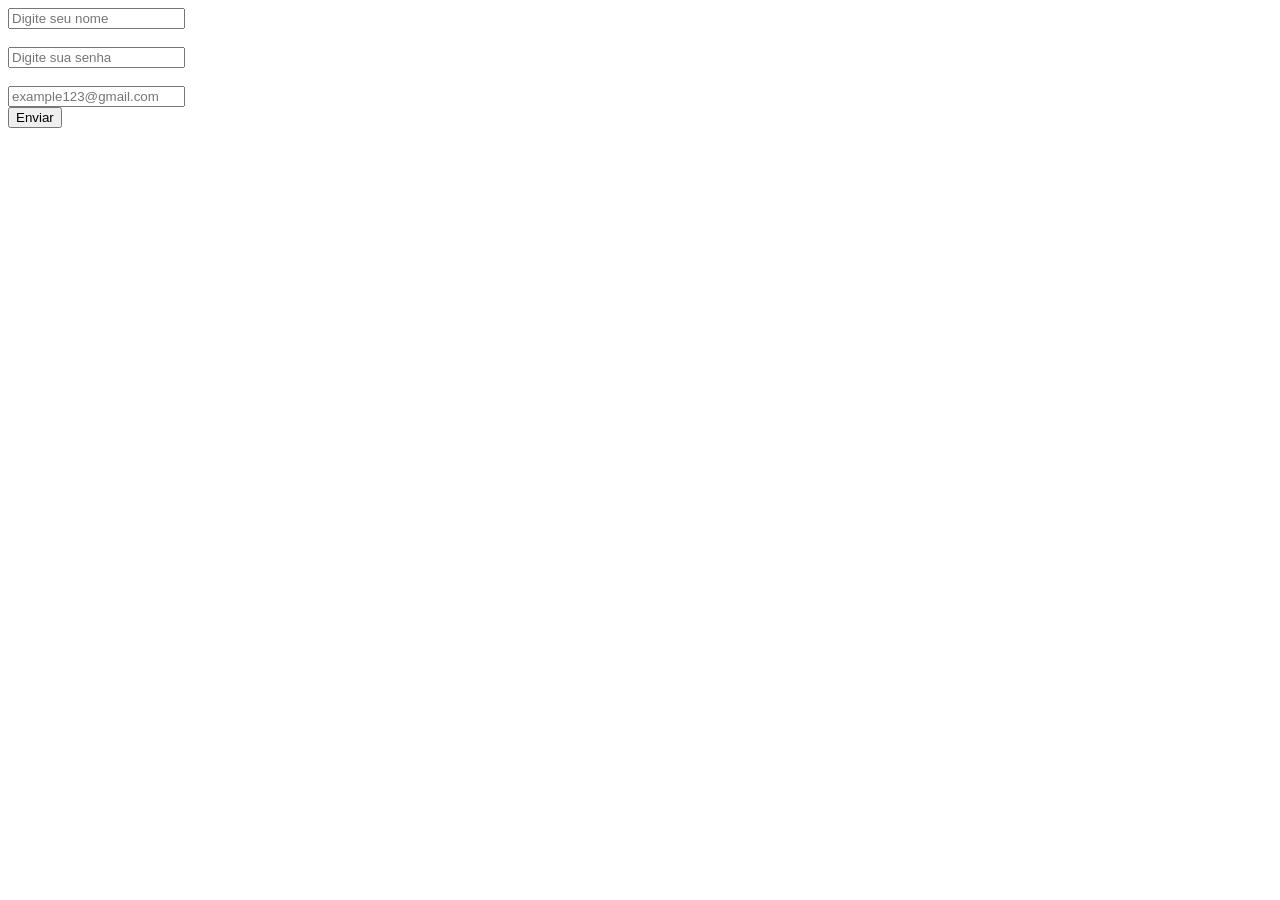
<file: aula03.html>
<!DOCTYPE html>
<html lang="pt-br">
<head>
    <meta charset="UTF-8">
    <meta name="viewport" content="width=device-width, initial-scale=1.0">
    <title>Document</title>
</head>
<body>
    <input type="text" placeholder="Digite seu nome" required>
    <br>
    <br>
    <input type="password" placeholder="Digite sua senha"required>
    <br>
    <br>
    <input type="email" placeholder="example123@gmail.com"required>
    <br>
    <button>Enviar</button>


</body>
</html>
</file>
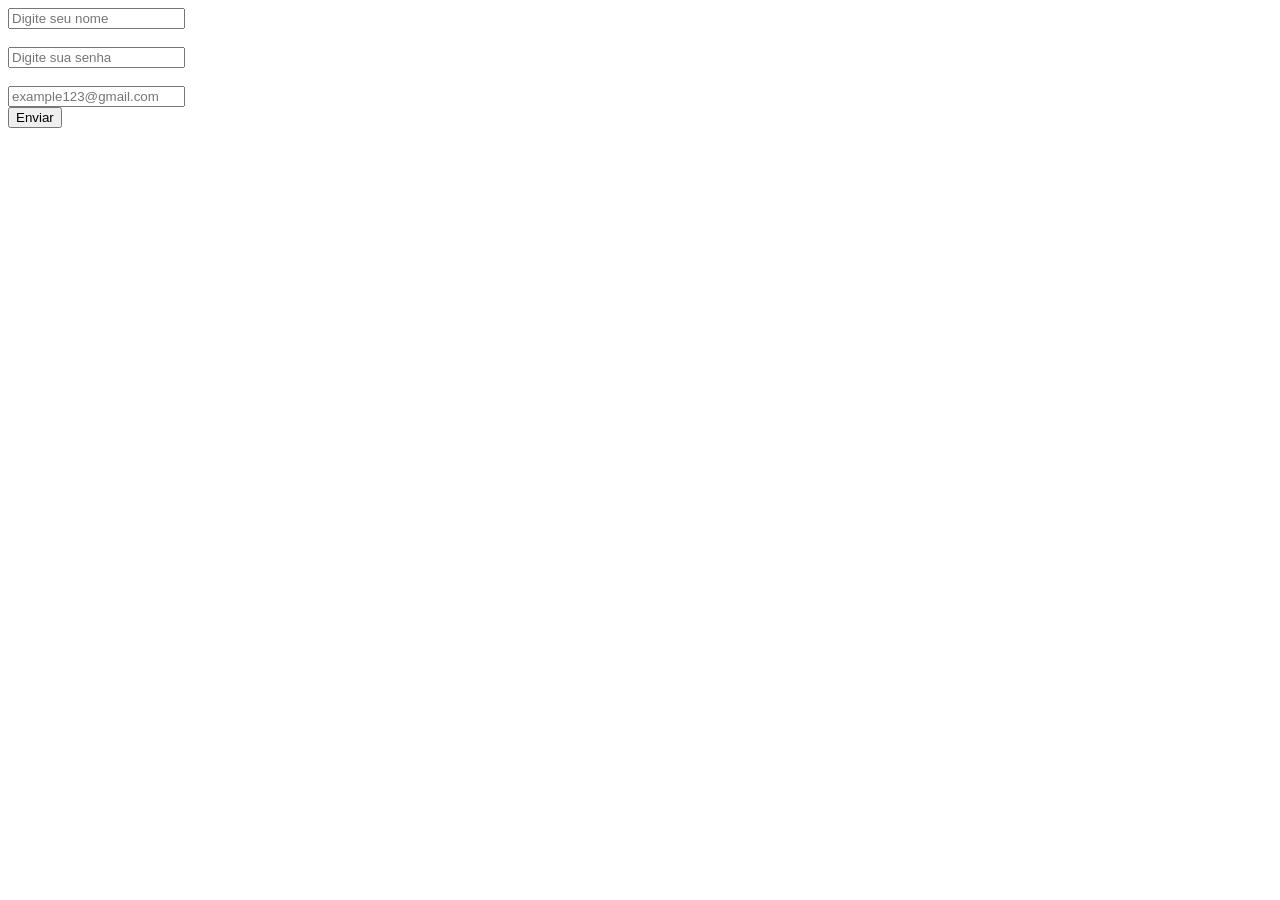
<file: cadastro.html>
<!DOCTYPE html>
<html lang="pt-br">
<head>
    <meta charset="UTF-8">
    <meta name="viewport" content="width=device-width, initial-scale=1.0">
    <title>Document</title>
</head>
<body>
     <input type="text" placeholder="Digite seu nome">
    <br>
    <br>
    <input type="password" placeholder="Digite sua senha">
    <br>
    <br>
    <input type="email" placeholder="example123@gmail.com">
    <br>
    <button>Enviar</button>
</body>
</html>
</file>
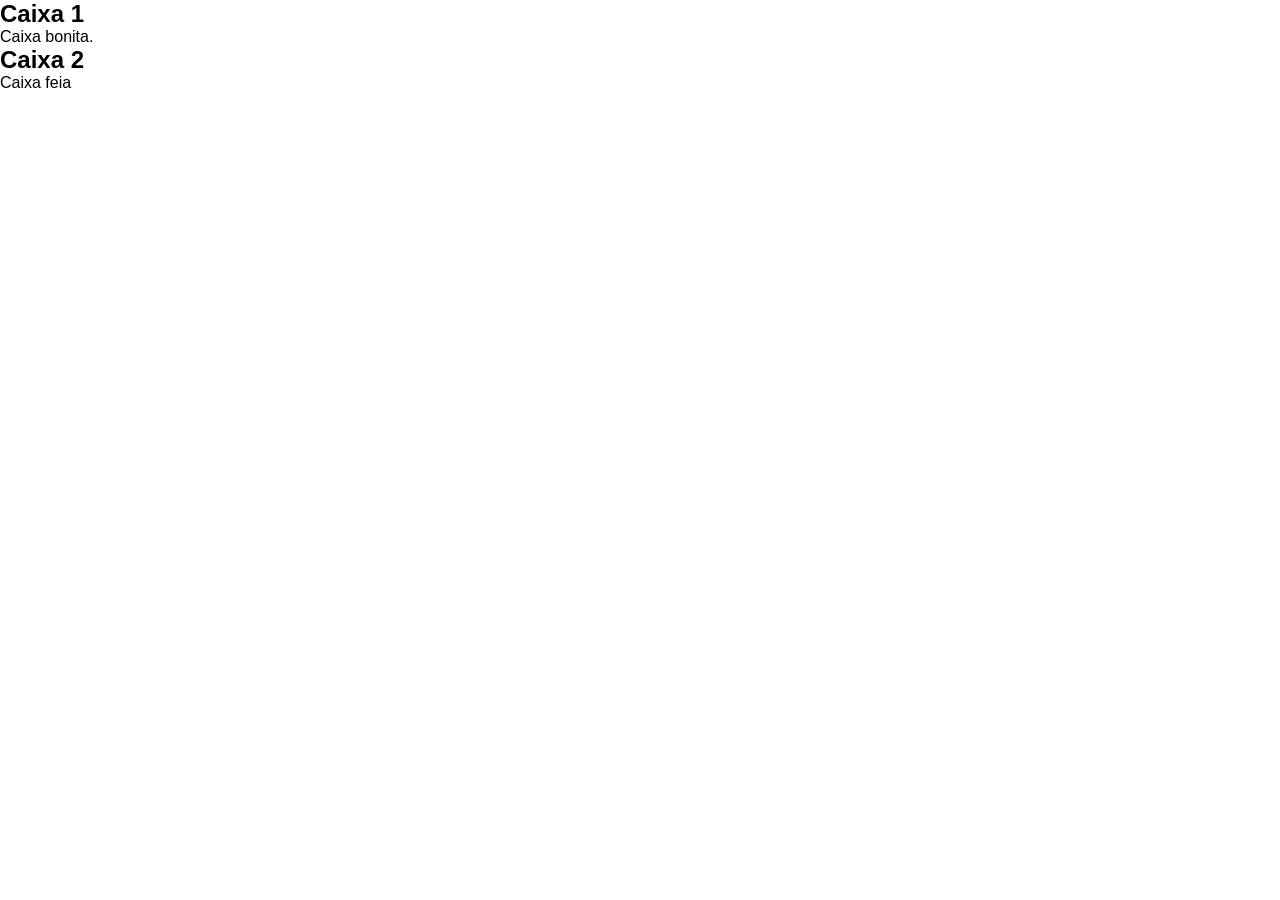
<file: caixa.html>
<!DOCTYPE html>
<html lang="pt-br">
<head>
    <meta charset="UTF-8">
    <meta name="viewport" content="width=device-width, initial-scale=1.0">
    <title>Document</title>
    <link rel="stylesheet" href="style.css">
</head>
<body>
    
    <div class="caixa1">
        <h2>Caixa 1</h2>
        <p>Caixa bonita.</p>
    </div>

    <div class="caixa2">
        <h2>Caixa 2</h2>
        <p>Caixa feia</p>
    </div>

</body>
</html>
</file>
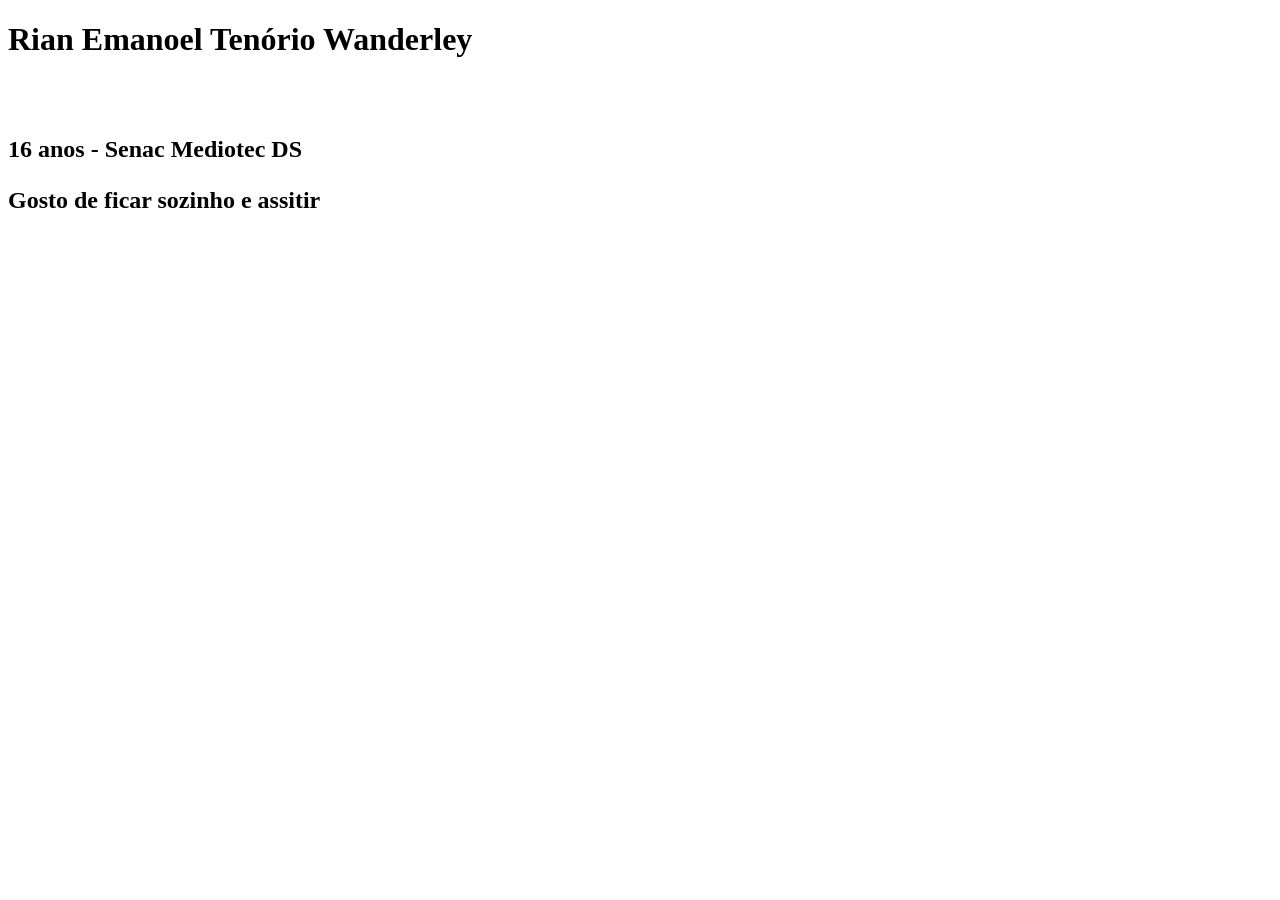
<file: minhaprimeirapagina.html>
<!DOCTYPE html>
<html lang="pt-br">
<head>
    <meta charset="UTF-8">
    <meta name="viewport" content="width=device-width, initial-scale=1.0">
    <title>Document</title>
</head>
<body>
     <h1>Rian Emanoel Tenório Wanderley</h1>
     <br>
     <br>
    <h2>16 anos - Senac Mediotec DS
    <p>Gosto de ficar sozinho e assitir</p>

    <br>

    <!--  -->
</body>
</html>
</file>
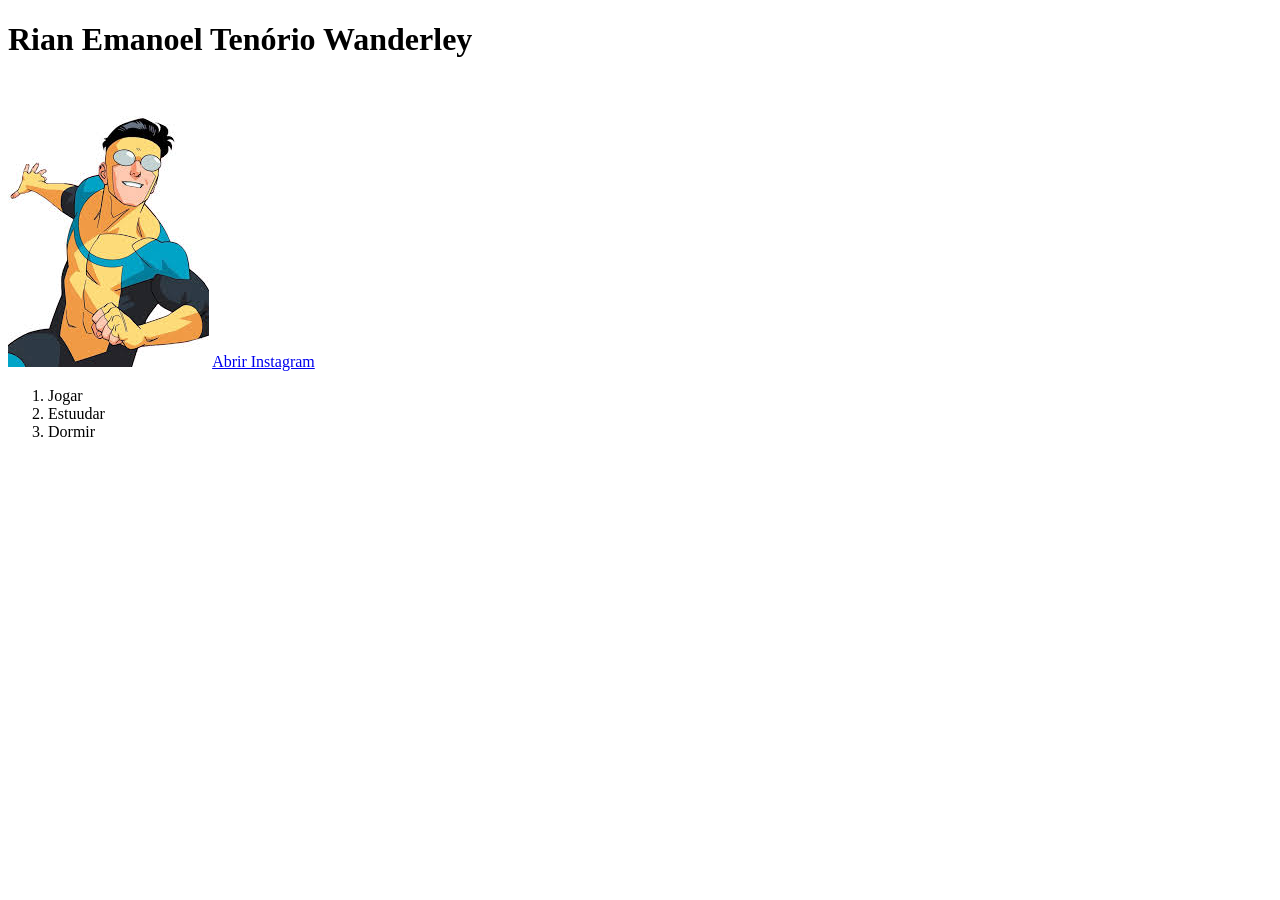
<file: perfil.html>
<!DOCTYPE html>
<html lang="pt-br">
<head>
    <meta charset="UTF-8">
    <meta name="viewport" content="width=device-width, initial-scale=1.0">
    <title>Document</title>
</head>
<body>
    <h1>Rian Emanoel Tenório Wanderley</h1>
     <br>
     <br>

    <img src="[data-uri]">

    <a href="https://www.instagram.com/so_tem_rian/" target="_blank">Abrir Instagram</a>
    <br>
        <ol><li>Jogar</li>
        <li>Estuudar</li>
        <li>Dormir</li></ol>
</body>
</html>
</file>
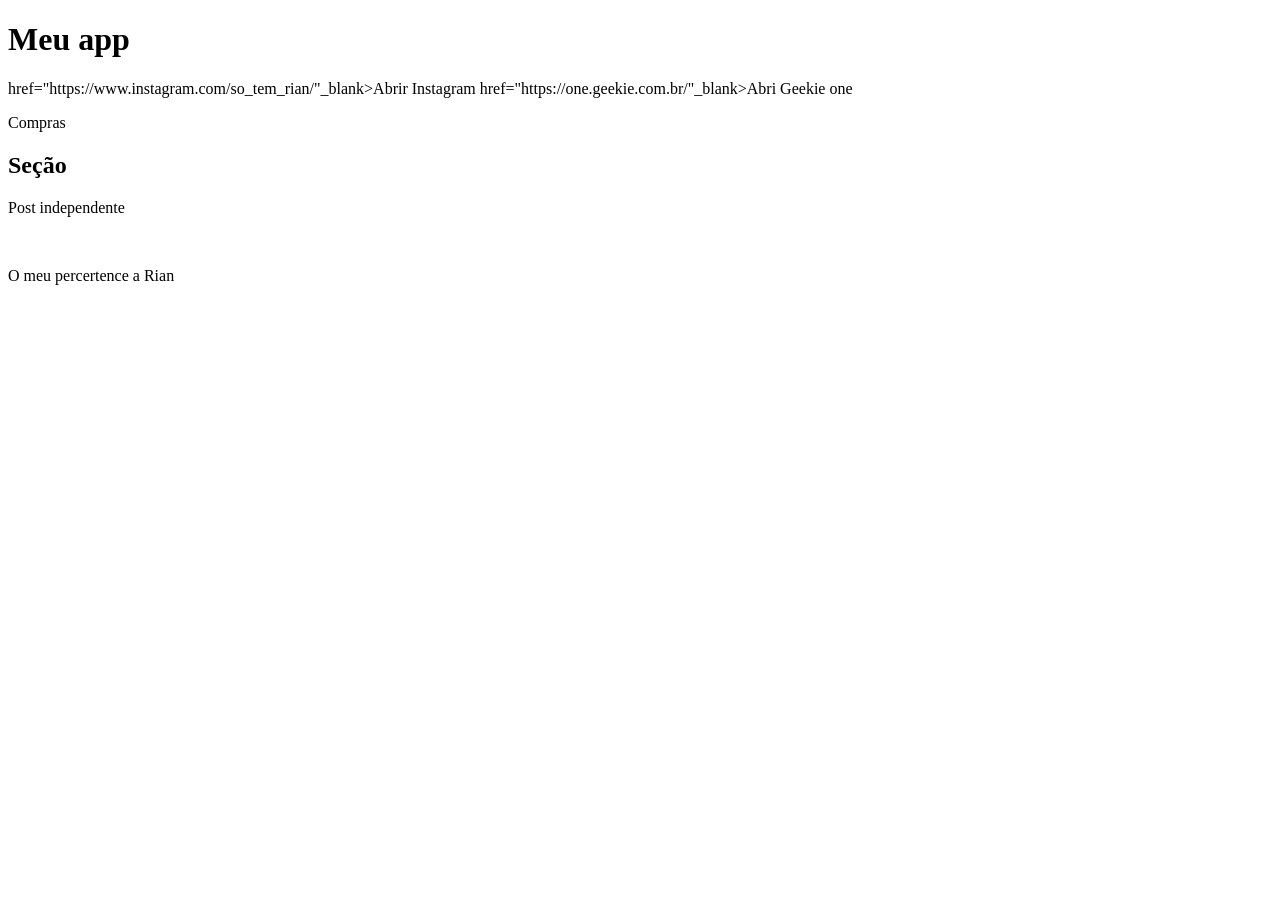
<file: site-semantico.html>
<!DOCTYPE html>
<html lang="pt-br">
<head>
    <meta charset="UTF-8">
    <meta name="viewport" content="width=device-width, initial-scale=1.0">
    <title>Document</title>
</head>
<body>
    
    <header><h1>Meu app</h1>
    </header>
      
    <nav><a> href="https://www.instagram.com/so_tem_rian/"_blank>Abrir Instagram</a>
    <a> href="https://one.geekie.com.br/"_blank>Abri Geekie one</a></nav>
    
    <main><p>Compras</p>
    </main>

    <section><h2>Seção</h2>
    </section>
    <article>
        <p>Post independente</p>
    </article>
<br>
    <footer><p>O meu percertence a Rian</p></footer>
</body>
</html>
</file>
<file: style.css>
* {
    margin: 0;
    padding: 0;
    box-sizing: border-box;
}
body {
    font-family: Arial, sans-serif;
}
header {
    display: flex;
    justify-content: space-between;
    align-items: center;
    padding: 20px 40px;
    background-color: #00b7ff;
    color: rgb(234, 186, 11);
}

header h1 {
    font-size: 24px;
}

nav ul {
    display: flex;
    gap: 30px;
    list-style: none;
}

nav a {
    color: white;
    text-decoration: none;
    transition: 0.3s;
}

nav a:hover {
    color: #38bdf8;
}
main {
    display: flex;
    align-items: center;
    justify-content: center;
    gap: 30px;
    padding: 60px 40px;
    background-color: #f1f5f9;
}
.text {
    max-width: 500px;
}

.text h2 {
    font-size: 32px;
    margin-bottom: 20px;
}

.text p {
    font-size: 18px;
    color: #334155;
}

/* IMAGEM */
.image img {
    width: 300px;
    height: 300px;
    object-fit: cover;
    border-radius: 20px;
}

.tech {
    padding: 60px 40px;
    text-align: center;
}

.tech h2 {
    font-size: 28px;
    margin-bottom: 40px;
}

.tech-grid {
    display: grid;
    grid-template-columns: repeat(auto-fit, minmax(120px, 1fr));
    gap: 30px;
}

.tech-card {
    background: #021426;
    padding: 20px;
    border-radius: 16px;
    transition: 0.3s;
}

.tech-card img {
    width: 60px;
    margin-bottom: 10px;
}

.tech-card p {
    font-size: 16px;
    font-weight: bold;
}

.tech-card:hover {
    transform: translateY(-5px);
    background: #074da8;
}
footer {
    background-color: #000000;
    color: rgb(255, 0, 0);
    text-align: center;
    padding: 20px;
    margin-top: 40px;
}
</file>
